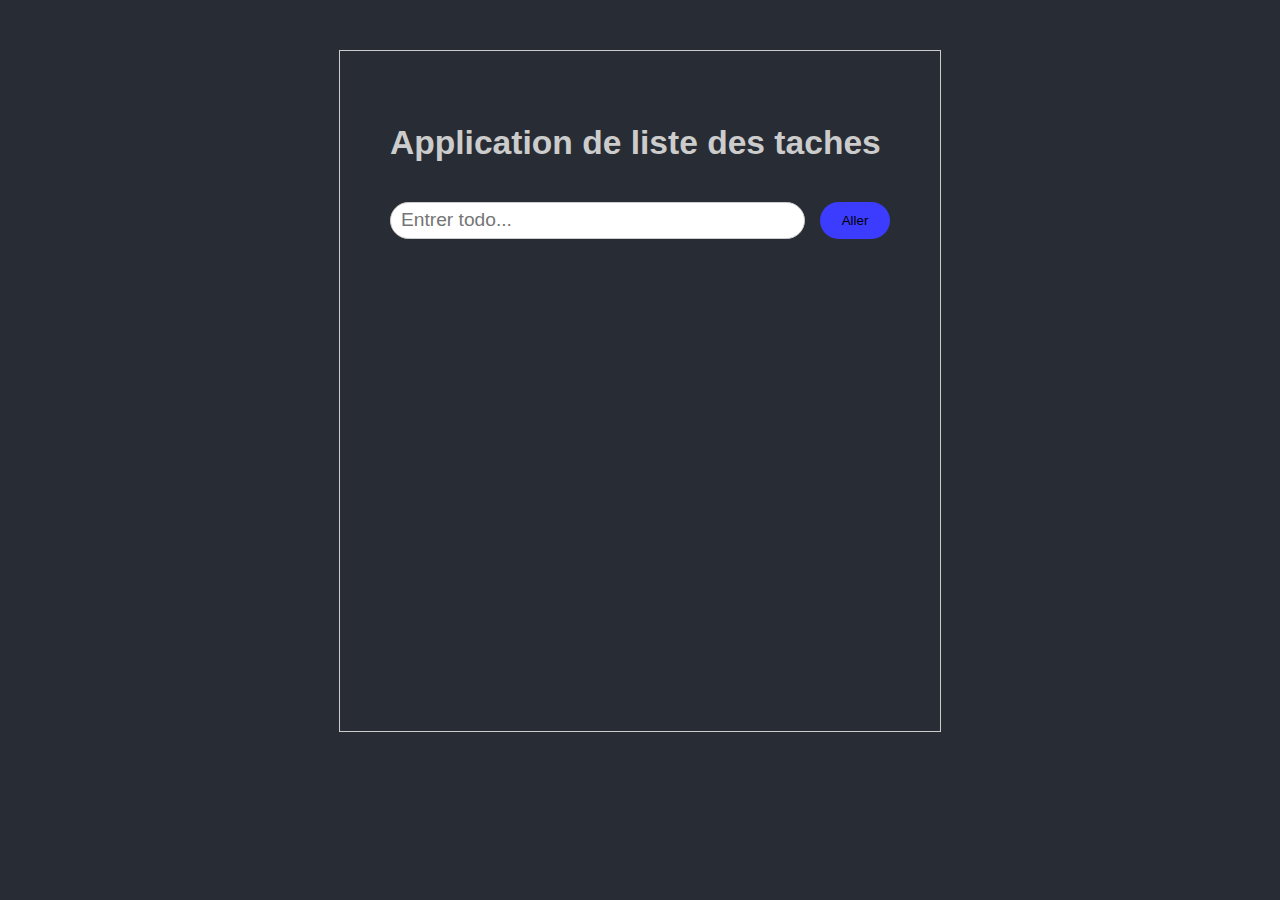
<file: index.html>
<!DOCTYPE html>
<html lang="en">
    <head>
        <meta charset="UTF-8">
        <meta name="viewport" content="width=device-width, initial-scale=1.0">
        <title>Application Todo</title>
        <link rel="stylesheet" href="/assets/css/style.css">
    </head>
    <body>

        <div class="container">

            <h1>Application de liste des taches</h1>

            <form action id="todoForm" method="post">

                <input type="text" id="todo" name="todo" id="todo"
                    placeholder="Entrer todo...">

                <button class="btn btn-success">Aller</button>

            </form>

            <ul id="todoList">
                <!---
                    
                <li>
                    <span>Bonjour</span>
                    <button class="btn btn-primary">Update</button>
                    <button class="btn btn-danger">Delete</button>

                </li>

                <li>

                    <span>bonsoir</span>
                    <button class="btn btn-primary">Update</button>
                    <button class="btn btn-danger">Delete</button>
                </li>
                
                
                -->

            </ul>
        </div>

        <script src="/assets/js/api.js"></script>
    </body>
</html>
</file>
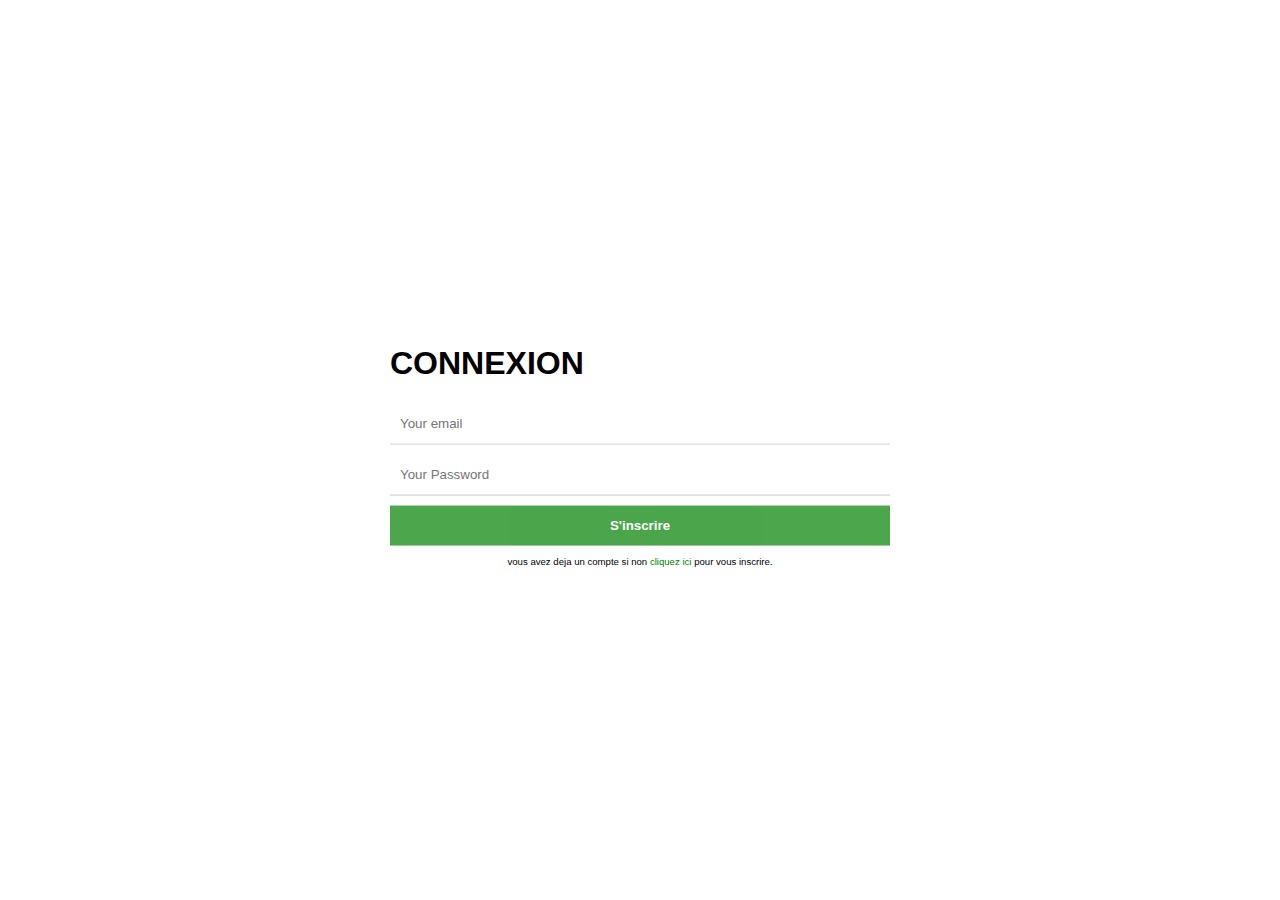
<file: login.html>
<!DOCTYPE html>
<html lang="en">
<head>
    <meta charset="UTF-8">
    <meta http-equiv="X-UA-Compatible" content="IE=edge">
    <meta name="viewport" content="width=device-width, initial-scale=1.0">
    <title>login</title>
    <link rel="stylesheet" href="https://cdnjs.cloudflare.com/ajax/libs/font-awesome/6.2.0/css/all.min.css" integrity="sha512-xh6O/CkQoPOWDdYTDqeRdPCVd1SpvCA9XXcUnZS2FmJNp1coAFzvtCN9BmamE+4aHK8yyUHUSCcJHgXloTyT2A==" crossorigin="anonymous" referrerpolicy="no-referrer" />
    <link rel="stylesheet" href="assets/css/main.css">
</head>
<body>
    <div class="app">

        <form action="" id="login" method="post">

            <h1>CONNEXION</h1>

            <div class="form-row flex">

                <input type="text" pattern="^[a-z0-9._-]+@[a-z0-9._-]+\.[a-z]{2,6}$" class="flex-1" name="email" placeholder="Your email">
               

            </div>
           
            <div class="error" id="error-email"></div>

            <div class="form-row flex relative">

                <input type="text" pattern="^(?=.*[a-z])(?=.*[A-Z])(?=.*\d)(?=.*[@$!%*?&])[A-Za-z\d@$!%*?&]{8,20}$" class="flex-1" name="password" placeholder="Your Password">
                
                <i class="fa-solid icon-password  fa-eye-slash absolute"></i>

            </div>

            <div class="error" id="error-password"></div>

            <div class="form-row flex">
               
                <button class="submit flex-1" disabled>S'inscrire</button>
                   
   
               </div>

               <div class="form-row">

                <p class="form-info">
        
                    vous avez deja un compte si non <a href="/register.html"> cliquez ici </a> pour vous inscrire.
                </p>
           
            </div>



   

        </form>
    </div>
    <noscript>javascript est pas activé sur votre ordinateur merci de l'activé dans lees paramètres de votre de votre navigateur</noscript>
    <script src="/assets/js/function/listeners.js"></script>
    <script src="/assets/js/main.js"></script>
</body>
</html>
</file>
<file: assets/css/style.css>
body {

     margin: 0;
     font-family: Arial;
     background-color: #282c34
 }


 h1 {

     color: #ccc;
     margin-bottom: 40px;
     font-size: 2.1em;

 }


 button,
 .btn {

     border: none;
     background-color: white;
     color: black;
     padding: 10px;
     text-transform: capitalize;
     cursor: pointer;
     border-radius: 25px;

 }


 .container {

     width: 90%;
     outline: none;
     max-width: 500px;
     border: 1px solid #ccc;
     margin: 50px auto;
     padding: 50px;
     height: 580px;


 }


 .container form {
     display: flex;
     gap: 15px;

 }

 .container form>input {
     flex: 1;
     height: 35px;
     font-size: 1.2rem;
     outline: none;
     border: 1px solid #ccc;
     border-radius: 20px;
     padding: 0 10px;

 }


 .container ul {
     list-style: none;
     padding: 0;
 }


 .container li {

     margin: 10px 0;
     display: flex;
     gap: 5px;
     flex-wrap: wrap;
     min-height: 30px;
     background-color: #5DADF8;
     align-items: center;
     padding: 10px;
     border-radius: 25px;
     color: white;

 }

 .container li input {
     outline: none;
     border: 1px solid #ccc;
     height: 30px;
 }

 .container li input,
 .container li span {
     flex: 1;


 }


 .btn {
     min-width: 70px;
 }


 .btn-danger {
     background-color: rgb(255, 72, 72);
 }

 .btn-primary {
     background-color: teal;
 }

 .btn-success {
     background-color: rgb(60, 60, 254);
 }

 .btn-warning {
     background-color: rgb(251, 134, 0);
 }
</file>
<file: assets/css/main.css>
@import url("/assets/css/utiles/utiles.css");
@import url("/assets/css/link.css");
</file>
